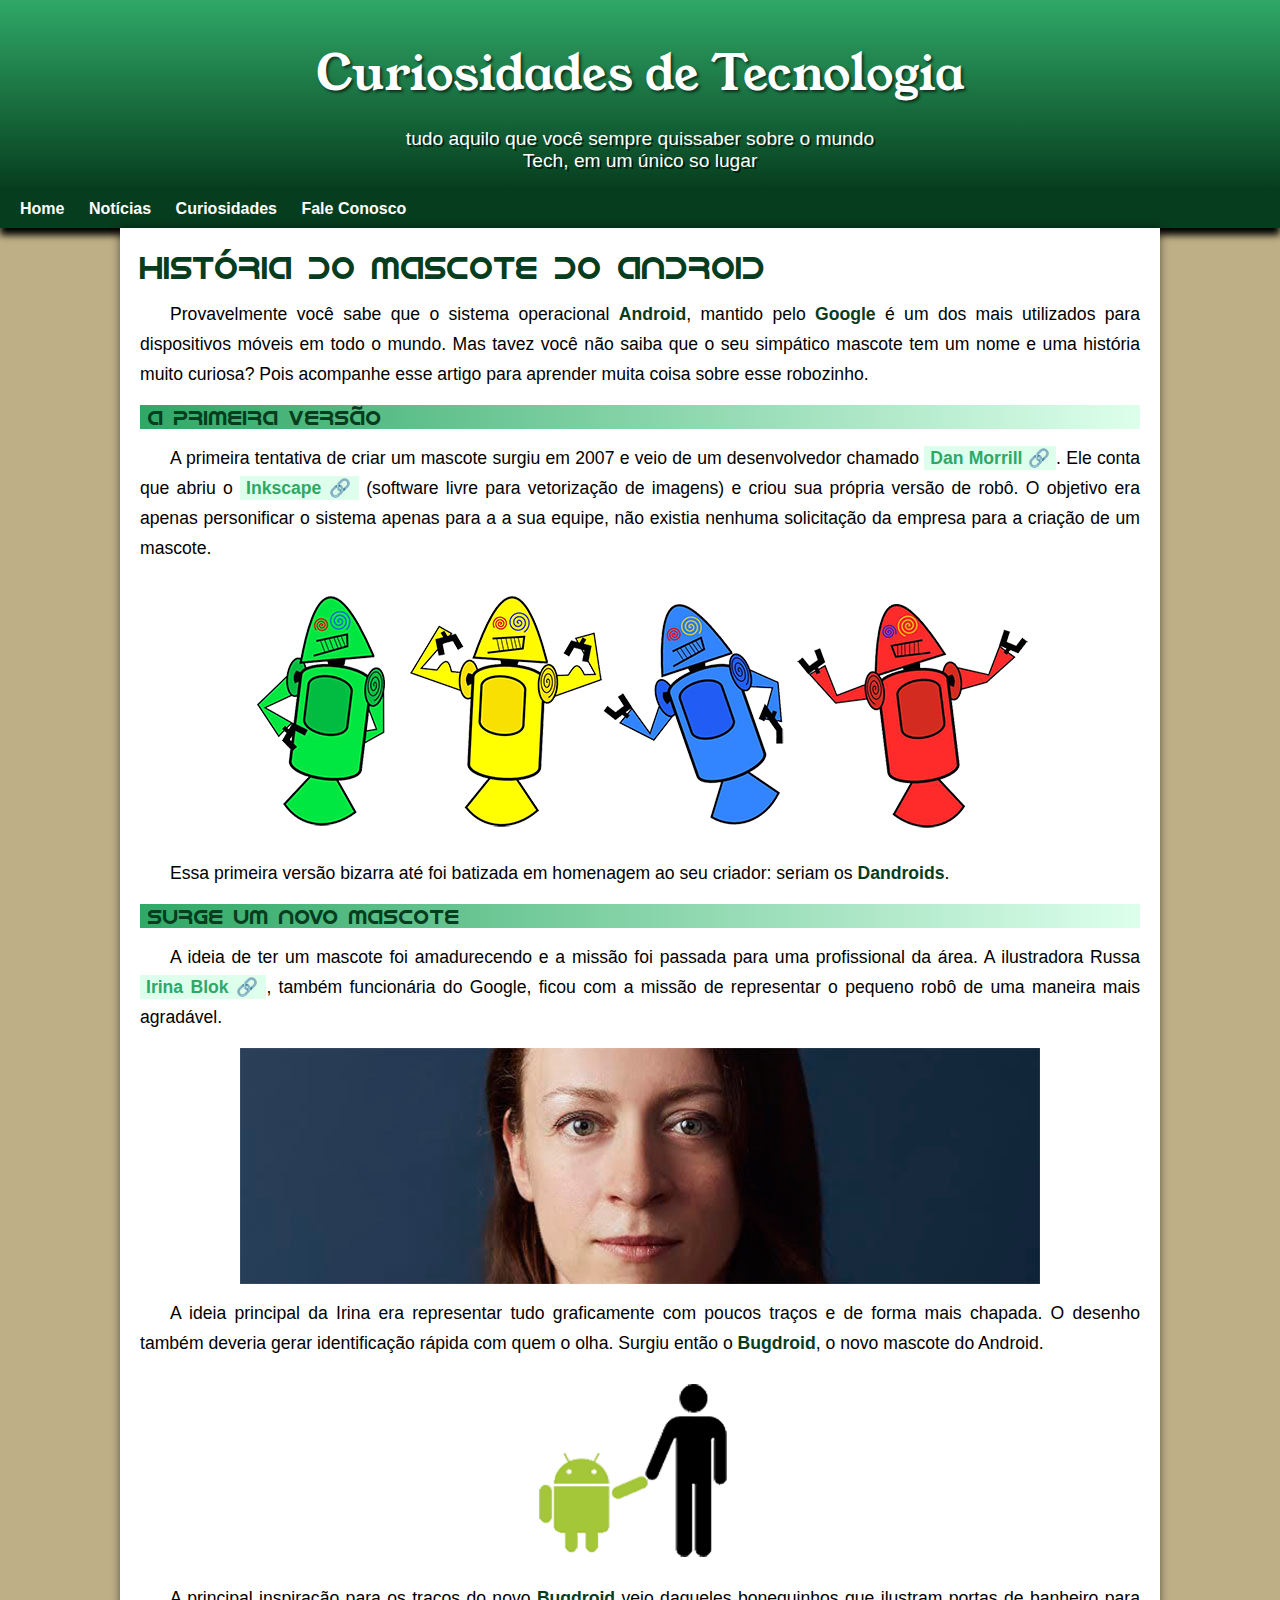
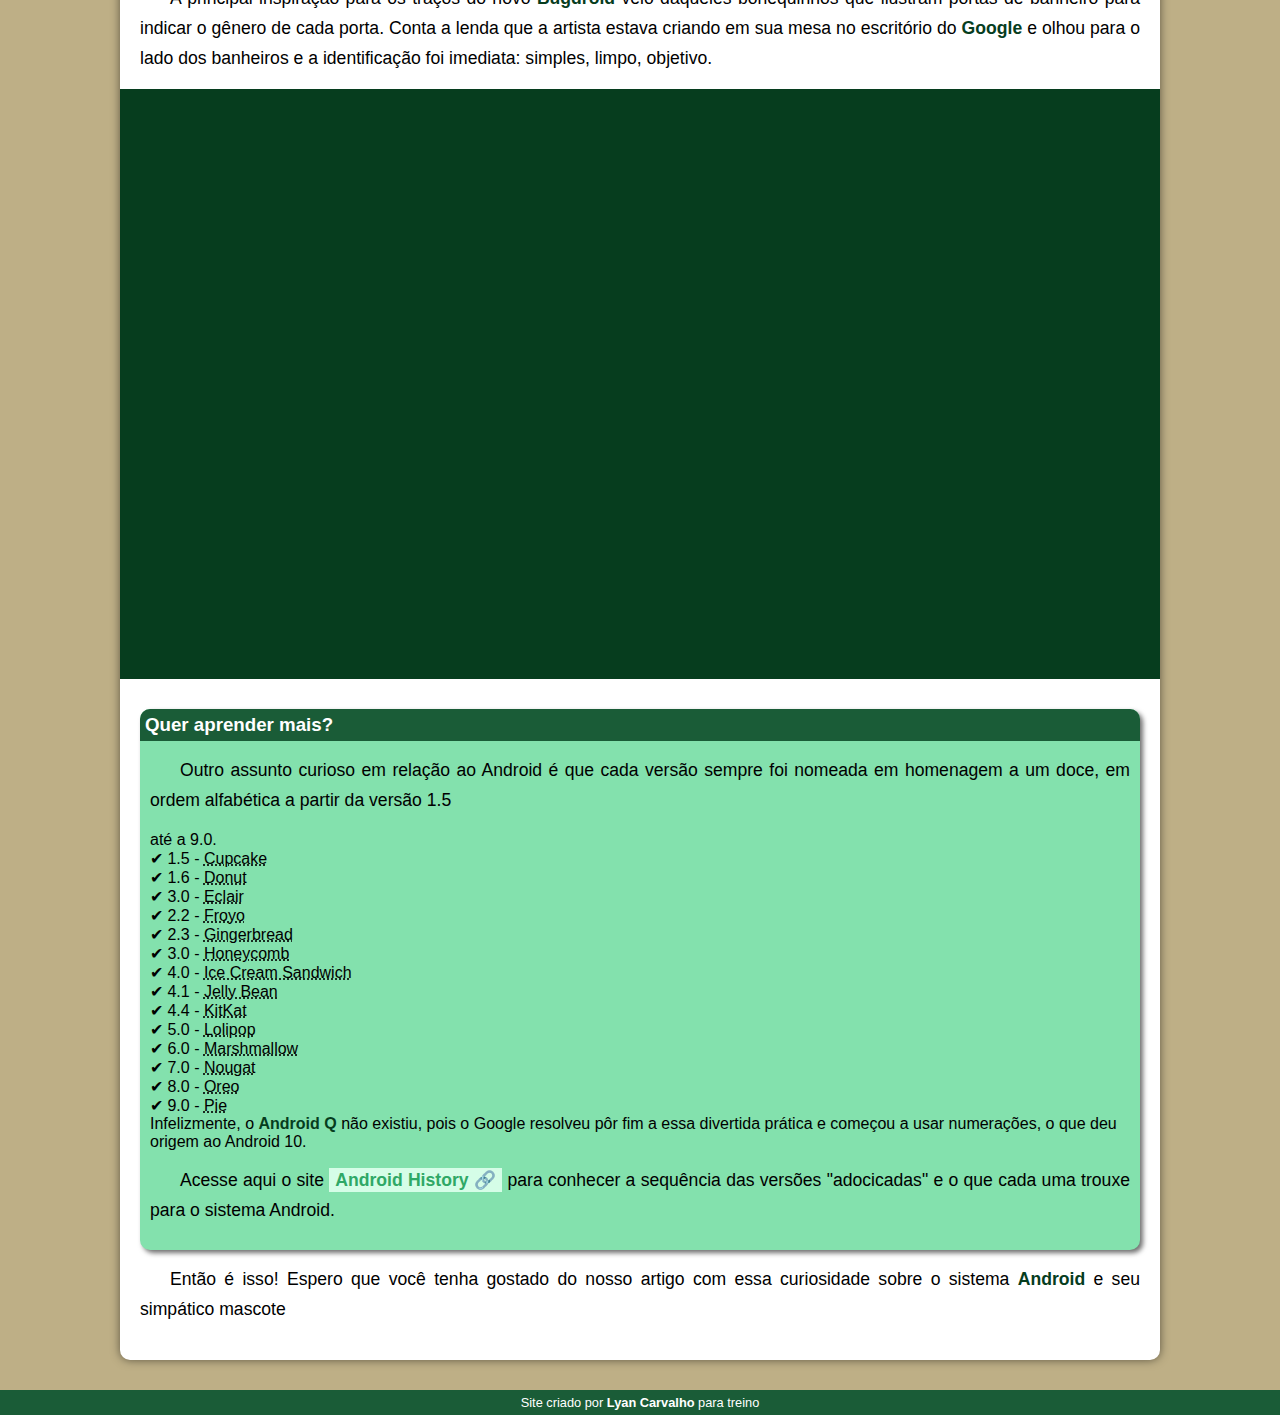
<file: index.html>
<!DOCTYPE html>
<html lang="pt-br">
<head>
    <meta charset="UTF-8">
    <meta name="viewport" content="width=device-width, initial-scale=1.0">
    <title>Como Surgiu o mascote do android</title>
    <link rel="shortcut icon" href="imagens/favicon.ico" type="image/
    x-icon">
    <link rel="stylesheet" href="style/style.css">
</head>
<body>
    <header>
        <h1>Curiosidades de Tecnologia</h1>
        <p>tudo aquilo que você sempre quissaber sobre o mundo Tech, em um único so lugar</p>
    </header>
    <nav>
        <a href="index.html">Home</a>
        <a href="noticias.html">Notícias</a>
        <a href="curiosidades.html">Curiosidades</a>
        <a href="faleconosco.html">Fale Conosco</a>
    </nav>
    <main>
        <article>
            <h1>História do Mascote do Android</h1>
                <p>
                    Provavelmente você sabe que o sistema operacional <strong>Android</strong>, mantido pelo <strong>Google</strong> é um dos mais utilizados para dispositivos móveis em todo o mundo. Mas tavez você não saiba que o seu simpático mascote tem um nome e uma história muito curiosa? Pois acompanhe esse artigo para aprender muita coisa sobre esse robozinho. </p>
                    
                    <h2>A primeira versão</h2>

                    <p>A primeira tentativa de criar um mascote surgiu em 2007 e veio de um desenvolvedor chamado <a href="https://androidcommunity.com/dan-morrill-shows-us-the-android-mascot-that-almost-was-20130103/" target="_blank" class="externo">Dan Morrill</a>. Ele conta que abriu o <a href="https://inkscape.org/pt-br/" target="_blank" class="externo">Inkscape</a> (software livre para vetorização de imagens) e criou sua própria versão de robô. O objetivo era apenas personificar o sistema apenas para a a sua equipe, não existia nenhuma solicitação da empresa para a criação de um mascote.</p>

                <picture>
                    <source media="(max-width: 827px)" srcset="imagens/dan-droids-pq.png">
                    <img src="imagens/dan-droids.png" alt="primeiro mascote android" class="imgone">
                </picture>

                <p>Essa primeira versão bizarra até foi batizada em homenagem ao seu criador: seriam os <strong>Dandroids</strong>.</p>

                <h2>Surge um novo mascote</h2>

                <p>A ideia de ter um mascote foi amadurecendo e a missão foi passada para uma profissional da área. A ilustradora Russa <a href="https://www.irinablok.com/" target="_blank" class="externo">Irina Blok</a>, também funcionária do Google, ficou com a missão de representar o pequeno robô de uma maneira mais agradável.</p>

                <picture>
                    <source media="(max-width: 827px)" srcset="imagens/irina-blok-pq.jpg">
                    <img src="imagens/irina-blok.jpg" alt="Irina Blok, criadora do Bugdroid" class="imgtwo">
                </picture>

                <p>A ideia principal da Irina era representar tudo graficamente com poucos traços e de forma mais chapada. O desenho também deveria gerar identificação rápida com quem o olha. Surgiu então o <strong>Bugdroid</strong>, o novo mascote do Android.</p>

                    <picture>
                        <source media="(max-width: 350px)" srcset="imagens/bugdroid.png">
                        <img src="imagens/bugdroid.png" alt="imagem do bugdroid" class="imgthree">
                    </picture>

                <p>A principal inspiração para os traços do novo <strong>Bugdroid</strong> veio daqueles bonequinhos que ilustram portas de banheiro para indicar o gênero de cada porta. Conta a lenda que a artista estava criando em sua mesa no escritório do <strong>Google</strong> e olhou para o lado dos banheiros e a identificação foi imediata: simples, limpo, objetivo.</p>

                    <div class="video">
                        <iframe width="560" height="315" src="https://www.youtube.com/embed/l2UDgpLz20M?si=qXM_c133BfvrWnUG&amp;controls=0" title="YouTube video player" frameborder="0" allow="accelerometer; autoplay; clipboard-write; encrypted-media; gyroscope; picture-in-picture; web-share" allowfullscreen></iframe>
                    </div>
                
                <aside>
                    <h3>Quer aprender mais?</h3>

                    <p>Outro assunto curioso em relação ao Android é que cada versão sempre foi nomeada em homenagem a um doce, em ordem alfabética a partir da versão 1.5</p> até a 9.0.
                    <ul>
                        <li>1.5 - <abbr title="Bolo de copo">Cupcake</abbr>
                        <li>1.6 - <abbr title="Rosquinha">Donut</abbr>
                        <li>3.0 - <abbr title="Bomba">Eclair</abbr>
                        <li>2.2 - <abbr title="Iogurte congelado">Froyo</abbr>
                        <li>2.3 - <abbr title="Biscoito de gengibre">Gingerbread</abbr>
                        <li>3.0 - <abbr title="Favo de mel">Honeycomb</abbr>
                        <li>4.0 - <abbr title="Sanduiche de sorvet">Ice Cream Sandwich</abbr>
                        <li>4.1 - <abbr title="Jujuba">Jelly Bean</abbr>
                        <li>4.4 - <abbr title="KitKat">KitKat</abbr>
                        <li>5.0 - <abbr title="Pirulito">Lolipop</abbr>
                        <li>6.0 - <abbr title="Marshmallow">Marshmallow</abbr>
                        <li>7.0 - <abbr title="torrone">Nougat</abbr>
                        <li>8.0 - <abbr title="Oreo">Oreo</abbr>
                        <li>9.0 - <abbr title="Torta">Pie</abbr>
                    </ul>
                    Infelizmente, o <strong>Android Q</strong> não existiu, pois o Google resolveu pôr fim a essa divertida prática e começou a usar numerações, o que deu origem ao Android 10.

                    <p>Acesse aqui o site <a href="https://www.android.com/intl/en_uk/history/#/donut" target="_blank" class="externo">Android History</a> para conhecer a sequência das versões "adocicadas" e o que cada uma trouxe para o sistema Android.</p>
                </aside>
                
                <p>Então é isso! Espero que você tenha gostado do nosso artigo com essa curiosidade sobre o sistema <strong>Android</strong> e seu simpático mascote</p>
        </article>
    </main>
    <footer>
        <p>Site criado por <a href="https://github.com/lyancarvalho" target="_blank">Lyan Carvalho</a> para treino</p>
    </footer>
</body>
</html>
</file>
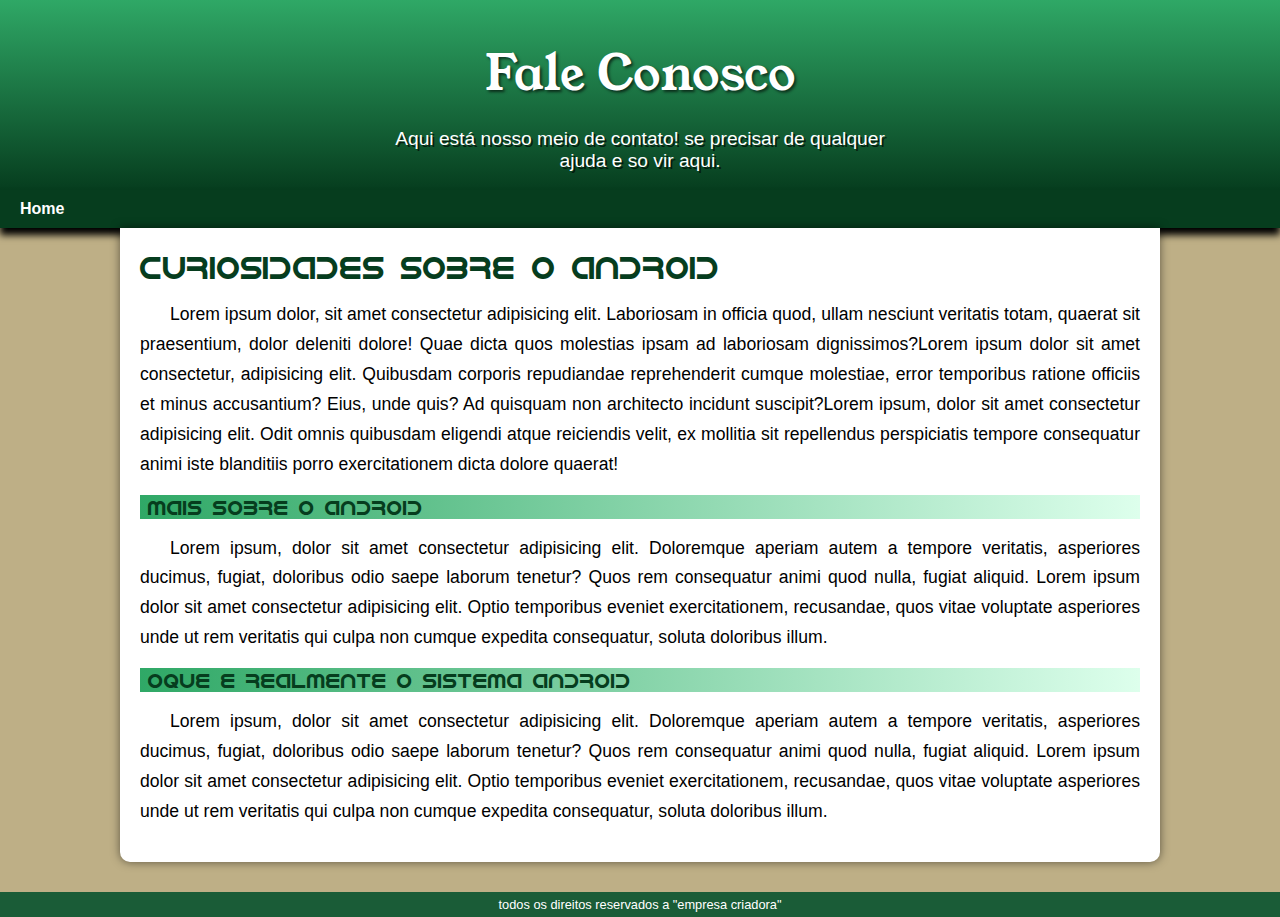
<file: curiosidades.html>
<!DOCTYPE html>
<html lang="pt-br">
<head>
    <meta charset="UTF-8">
    <meta name="viewport" content="width=device-width, initial-scale=1.0">
    <title>curiosidades sobre o android</title>
    <style>
        @charset "UTF-8";

    @import url('https://fonts.googleapis.com/css2?family=Young+Serif&display=swap');

    @font-face {
        font-family: 'Android';
        src: url(fontes/idroid.otf);
        font-weight: normal;
    }

    * {
        margin: 0px;
        padding: 0px;
    }

        :root {
        --cor0: #e6dca8;
        --cor1: #83e1ad;
        --cor2: #3ddc84;
        --cor3: #2fa866;
        --cor4: #1a5c37;
        --cor5: #063d1e;
        --cor6: #dbffebef;

        --fonte-padrao: Arial, Verdana, Helvetica, sans-serif;
        --fonte-destaque: 'Young Serif', serif;;
        --fonte-android: 'Android', Arial; 
    }

        body {
            background-color: rgb(190, 175, 134);
            font-family: Arial, Helvetica, sans-serif;
        }
        
        header {
        background-image: linear-gradient(to bottom, var(--cor3), var(--cor5));
        min-height: 150px;
        text-align: center;
        padding-top: 40px;
    }

    header > h1 {
        font-family: var(--fonte-destaque);
        color:#ffffff;
        font-size: 3em;
        font-weight: normal;
        padding-bottom: 20px;
        text-shadow: 2px 2px 3px rgba(0, 0, 0, 0.623);
    }

    header > p {
        color: white;
        font-family: var(--fonte-padrao);
        font-size: 1.2em;
        max-width: 500px;
        margin: auto;
        padding-right: 10px;
        padding-left: 10px;
        text-shadow: 2px 2px 0px rgba(0, 0, 0, 0.628);
    }

    nav {
        background-color: var(--cor5);
        padding: 10px;
        box-shadow: 0px 7px 7px black;
    }

    nav > a {
        color: white;
        text-decoration: none;
        padding: 10px;
        font-weight: bold;
    }

    nav > a:hover {
        background-color: var(--cor3);
        color: var(--cor5);
    }

    main {
        min-width: 237px;
        max-width: 1000px;
        margin: auto;
        margin-bottom: 30px;
        padding: 20px;
        background-color: rgb(255, 255, 255);
        box-shadow: 0px 0px 10px rgba(0, 0, 0, 0.519);
        border-radius: 0px 0px 10px 10px;
    }

    main h1 {
        color: var(--cor5);
        font-weight: normal;
        font-family: var(--fonte-android);
    }

    main h2 {
        color: var(--cor5);
        font-family: var(--fonte-android);
        font-size: 1.3em;
        font-weight: normal;
        background-image: linear-gradient(to right, var(--cor3), var(--cor6));
        text-indent: 8px;
    }

    main p {
        padding: 15px 0px 15px 0px;
        text-align: justify;
        text-indent: 30px;
        line-height: 1.7em;
        font-size: 1.1em;
    }

    aside {
        background-color: var(--cor1);
        padding: 10px;
        border-radius: 10px;
        box-shadow: 3px 3px 5px rgba(0, 0, 0, 0.568);
    }

    aside > ul {
        list-style-type: '\2714\00A0';
        list-style-position: inside;
        columns: 2;
    }

    aside > h3 {
        background-color: var(--cor4);
        color: white;
        padding: 5px;
        margin: -10px -10px 0px -10px;
        border-radius: 10px 10px 0px 0px;
    }

    footer {
        background: var(--cor4);
        color: white;
        text-align: center;
        font-size: 0.8em;
        padding: 5px;
    }

    footer a {
        color: white;
        font-weight: bolder;
        text-decoration: none;
    }

    footer a:hover {
        text-decoration: underline;
        color: var(--cor1);
    }

    </style>
</head>
<body>
    <header>
        <h1>Fale Conosco</h1>
        <p>Aqui está nosso meio de contato! se precisar de qualquer ajuda e so vir aqui.</p>
    </header>
    <nav>
        <a href="index.html">Home</a>
    </nav>
    <main>
        <h1>CURIOSIDADES SOBRE O ANDROID</h1>
        <P>Lorem ipsum dolor, sit amet consectetur adipisicing elit. Laboriosam in officia quod, ullam nesciunt veritatis totam, quaerat sit praesentium, dolor deleniti dolore! Quae dicta quos molestias ipsam ad laboriosam dignissimos?Lorem ipsum dolor sit amet consectetur, adipisicing elit. Quibusdam corporis repudiandae reprehenderit cumque molestiae, error temporibus ratione officiis et minus accusantium? Eius, unde quis? Ad quisquam non architecto incidunt suscipit?Lorem ipsum, dolor sit amet consectetur adipisicing elit. Odit omnis quibusdam eligendi atque reiciendis velit, ex mollitia sit repellendus perspiciatis tempore consequatur animi iste blanditiis porro exercitationem dicta dolore quaerat!</P>

        <h2>mais sobre o android</h2>
        <p>Lorem ipsum, dolor sit amet consectetur adipisicing elit. Doloremque aperiam autem a tempore veritatis, asperiores ducimus, fugiat, doloribus odio saepe laborum tenetur? Quos rem consequatur animi quod nulla, fugiat aliquid. Lorem ipsum dolor sit amet consectetur adipisicing elit. Optio temporibus eveniet exercitationem, recusandae, quos vitae voluptate asperiores unde ut rem veritatis qui culpa non cumque expedita consequatur, soluta doloribus illum.</p>

        <h2>oque e realmente o sistema android</h2>
        <p>Lorem ipsum, dolor sit amet consectetur adipisicing elit. Doloremque aperiam autem a tempore veritatis, asperiores ducimus, fugiat, doloribus odio saepe laborum tenetur? Quos rem consequatur animi quod nulla, fugiat aliquid. Lorem ipsum dolor sit amet consectetur adipisicing elit. Optio temporibus eveniet exercitationem, recusandae, quos vitae voluptate asperiores unde ut rem veritatis qui culpa non cumque expedita consequatur, soluta doloribus illum.</p>
    </main>
    <footer>
        <p>todos os direitos reservados a "empresa criadora"</p>
    </footer>
</body>
</html>
</file>
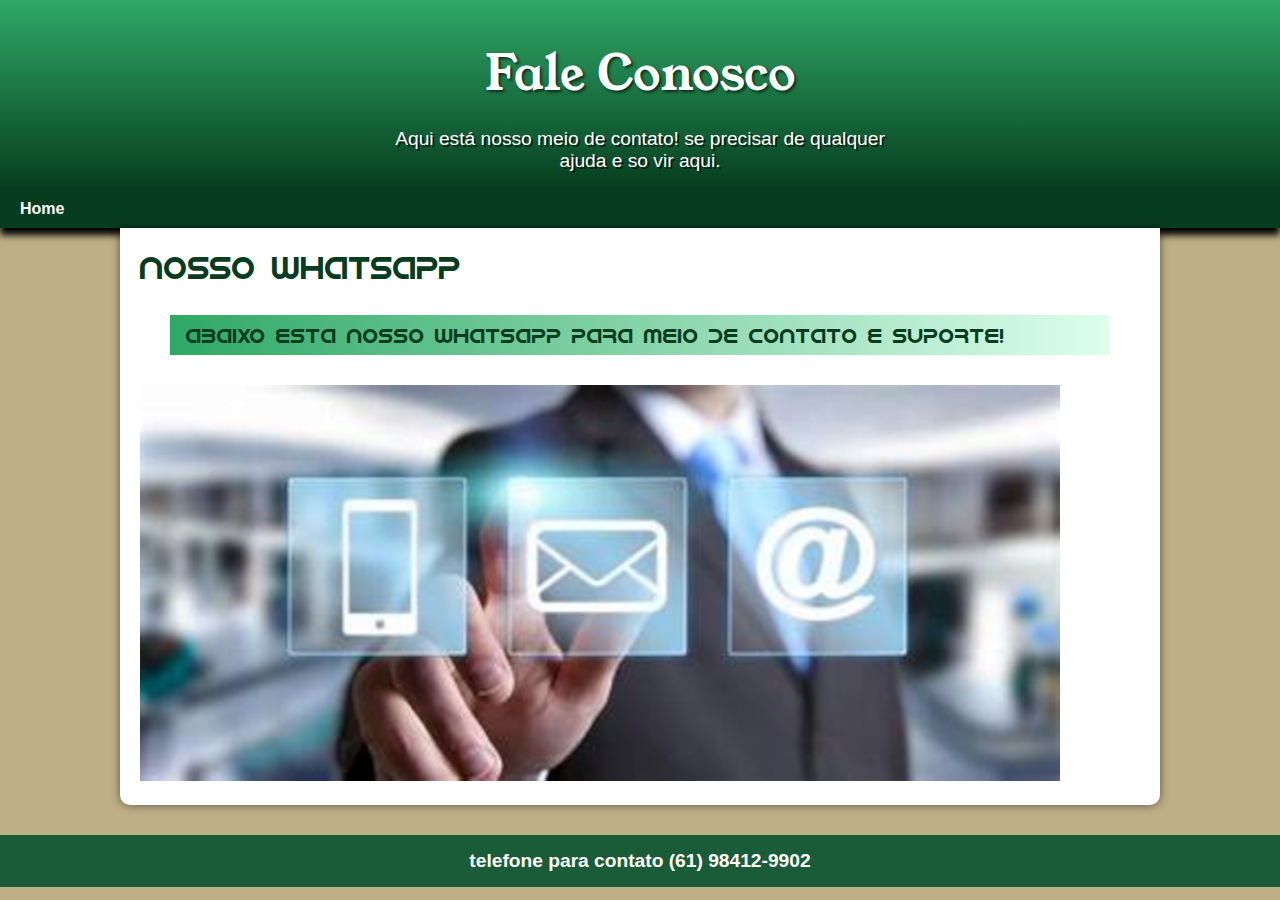
<file: faleconosco.html>
<!DOCTYPE html>
<html lang="pt-br">
<head>
    <meta charset="UTF-8">
    <meta name="viewport" content="width=device-width, initial-scale=1.0">
    <title>fale Conosco</title>
    <style>
    @charset "UTF-8";

@import url('https://fonts.googleapis.com/css2?family=Young+Serif&display=swap');

@font-face {
    font-family: 'Android';
    src: url(../fontes/idroid.otf);
    font-weight: normal;
}

* {
    margin: 0px;
    padding: 0px;
}

    :root {
    --cor0: #e6dca8;
    --cor1: #83e1ad;
    --cor2: #3ddc84;
    --cor3: #2fa866;
    --cor4: #1a5c37;
    --cor5: #063d1e;
    --cor6: #dbffebef;

    --fonte-padrao: Arial, Verdana, Helvetica, sans-serif;
    --fonte-destaque: 'Young Serif', serif;;
    --fonte-android: 'Android', Arial; 
}

    body {
        background-color: rgb(190, 175, 134);
        font-family: Arial, Helvetica, sans-serif;
    }
    
    header {
    background-image: linear-gradient(to bottom, var(--cor3), var(--cor5));
    min-height: 150px;
    text-align: center;
    padding-top: 40px;
}

header > h1 {
    font-family: var(--fonte-destaque);
    color:#ffffff;
    font-size: 3em;
    font-weight: normal;
    padding-bottom: 20px;
    text-shadow: 2px 2px 3px rgba(0, 0, 0, 0.623);
}

header > p {
    color: white;
    font-family: var(--fonte-padrao);
    font-size: 1.2em;
    max-width: 500px;
    margin: auto;
    padding-right: 10px;
    padding-left: 10px;
    text-shadow: 2px 2px 0px rgba(0, 0, 0, 0.628);
}

nav {
    background-color: var(--cor5);
    padding: 10px;
    box-shadow: 0px 7px 7px black;
}

nav > a {
    color: white;
    text-decoration: none;
    padding: 10px;
    font-weight: bold;
}

nav > a:hover {
    background-color: var(--cor3);
    color: var(--cor5);
}

main {
    min-width: 200px;
    max-width: 1000px;
    margin: auto;
    margin-bottom: 30px;
    padding: 20px;
    background-color: rgb(255, 255, 255);
    box-shadow: 0px 0px 10px rgba(0, 0, 0, 0.519);
    border-radius: 0px 0px 10px 10px;
}

main h1 {
    color: var(--cor5);
    font-weight: normal;
    font-family: var(--fonte-android);
}

main h2 {
    color: var(--cor5);
    font-family: var(--fonte-android);
    font-size: 1.3em;
    font-weight: normal;
    background-image: linear-gradient(to right, var(--cor3), var(--cor6));
    text-indent: 8px;
    padding: 8px;
    margin: 30px;
}

main p {
    padding: 15px 0px 15px 0px;
    text-align: justify;
    text-indent: 30px;
    line-height: 1.7em;
    font-size: 1.1em;
}

main article {
    margin: auto;
    display: block;
}


aside {
    background-color: var(--cor1);
    padding: 10px;
    border-radius: 10px;
    box-shadow: 3px 3px 5px rgba(0, 0, 0, 0.568);
}

aside > ul {
    list-style-type: '\2714\00A0';
    list-style-position: inside;
    columns: 2;
}

aside > h3 {
    background-color: var(--cor4);
    color: white;
    padding: 5px;
    margin: -10px -10px 0px -10px;
    border-radius: 10px 10px 0px 0px;
}

footer {
    background: var(--cor4);
    color: white;
    text-align: center;
    font-size: 1.2em;
    padding: 15px;
}

footer a {
    color: white;
    font-weight: bolder;
    text-decoration: none;
}

footer a:hover {
    text-decoration: underline;
    color: var(--cor1);
}

    </style>
</head>
<body>
    <header>
        <h1>Fale Conosco</h1>
        <p>Aqui está nosso meio de contato! se precisar de qualquer ajuda e so vir aqui.</p>
    </header>
    <nav>
        <a href="index.html">Home</a>
    </nav>
    <main>
        <h1>NOSSO WHATSAPP</h1>
        <h2>abaixo esta nosso whatsapp para meio de contato e suporte!</h2>
        <article>
            <picture>
                <source media="(max-width: 330px)" srcset="imagens/tel-p-ctt-ppp.png">
                <source media="(max-width: 350px)" srcset="imagens/tel-p-ctt-ppm.png">
                <source media="(max-width: 480px)" srcset="imagens/tel-p-ctt-pp.png">
                <source media="(max-width: 510px)" srcset="imagens/tel-p-ctt-m.png">
                <source media="(max-width: 936px)" srcset="imagens/tel-p-ctt-P.png">
                <img src="imagens/tel-p-ctt-G.png" alt="telefone pra contato">
            </picture>
        </article>
    </main>
    <footer>
        <a href="https://api.whatsapp.com/send?phone=5561984129902&text=ola!%20vim%20pelo%20seu%20site,%20preciso%20de%20ajuda%20em%20algo." target="_blank">telefone para contato <strong>(61) 98412-9902</strong></a>
    </footer>
</body>
</html>
</file>
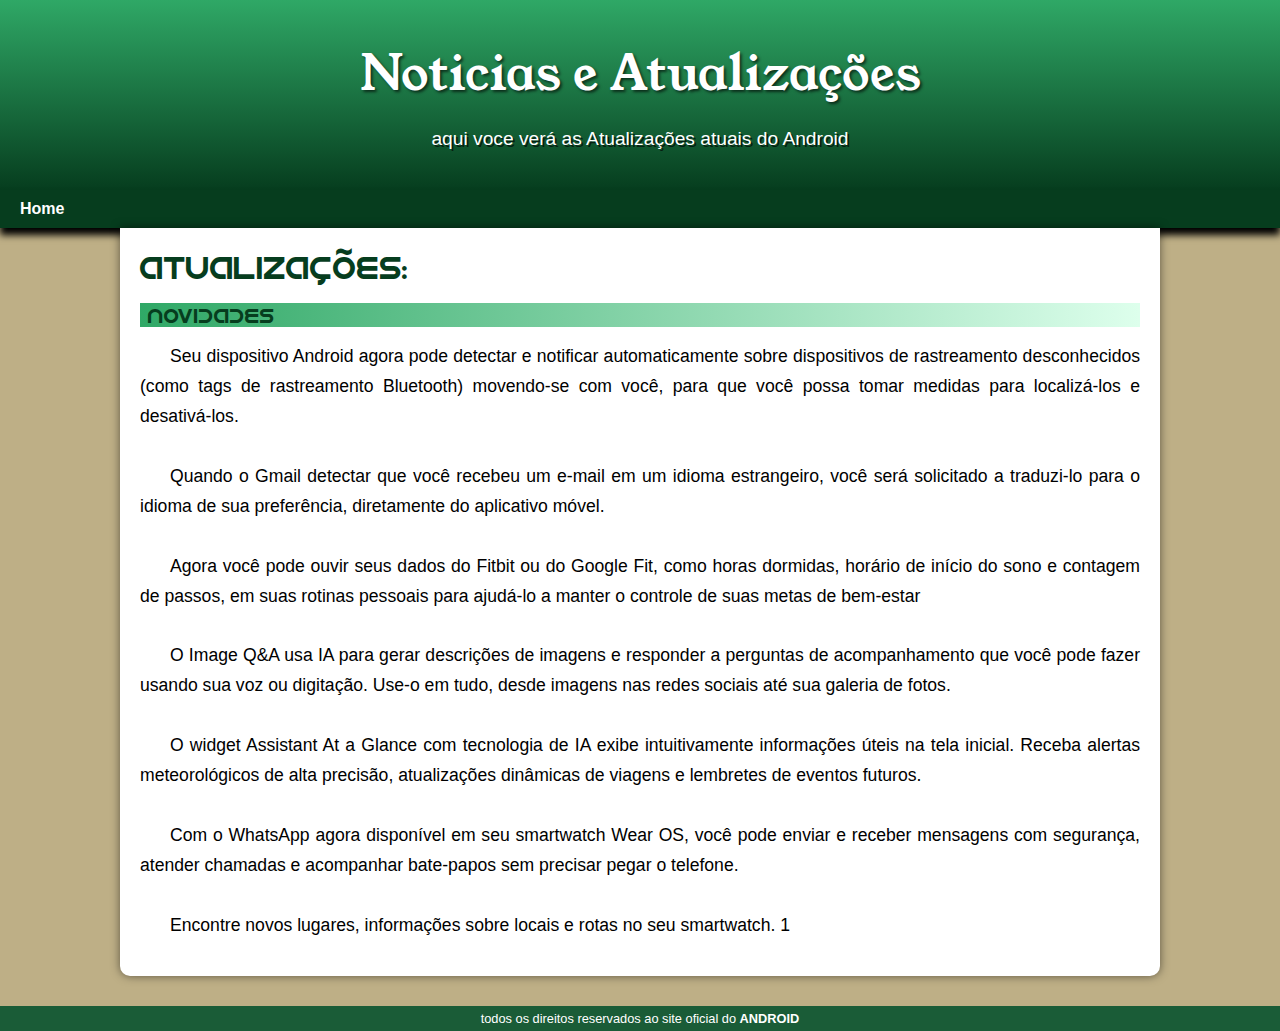
<file: noticias.html>
<!DOCTYPE html>
<html lang="pt-br">
<head>
    <meta charset="UTF-8">
    <meta name="viewport" content="width=device-width, initial-scale=1.0">
    <title>noticias</title>
    <style>
        @charset "UTF-8";

    @import url('https://fonts.googleapis.com/css2?family=Young+Serif&display=swap');

    @font-face {
        font-family: 'Android';
        src: url(fontes/idroid.otf);
        font-weight: normal;
    }

    * {
        margin: 0px;
        padding: 0px;
    }

        :root {
        --cor0: #e6dca8;
        --cor1: #83e1ad;
        --cor2: #3ddc84;
        --cor3: #2fa866;
        --cor4: #1a5c37;
        --cor5: #063d1e;
        --cor6: #dbffebef;

        --fonte-padrao: Arial, Verdana, Helvetica, sans-serif;
        --fonte-destaque: 'Young Serif', serif;;
        --fonte-android: 'Android', Arial; 
    }

        body {
            background-color: rgb(190, 175, 134);
            font-family: Arial, Helvetica, sans-serif;
        }
        
        header {
        background-image: linear-gradient(to bottom, var(--cor3), var(--cor5));
        min-height: 150px;
        text-align: center;
        padding-top: 40px;
    }

    header > h1 {
        font-family: var(--fonte-destaque);
        color:#ffffff;
        font-size: 3em;
        font-weight: normal;
        padding-bottom: 20px;
        text-shadow: 2px 2px 3px rgba(0, 0, 0, 0.623);
    }

    header > p {
        color: white;
        font-family: var(--fonte-padrao);
        font-size: 1.2em;
        max-width: 500px;
        margin: auto;
        padding-right: 10px;
        padding-left: 10px;
        text-shadow: 2px 2px 0px rgba(0, 0, 0, 0.628);
    }

    nav {
        background-color: var(--cor5);
        padding: 10px;
        box-shadow: 0px 7px 7px black;
    }

    nav > a {
        color: white;
        text-decoration: none;
        padding: 10px;
        font-weight: bold;
    }

    nav > a:hover {
        background-color: var(--cor3);
        color: var(--cor5);
    }

    main {
        min-width: 237px;
        max-width: 1000px;
        margin: auto;
        margin-bottom: 30px;
        padding: 20px;
        background-color: rgb(255, 255, 255);
        box-shadow: 0px 0px 10px rgba(0, 0, 0, 0.519);
        border-radius: 0px 0px 10px 10px;
    }

    main h1 {
        color: var(--cor5);
        font-weight: normal;
        font-family: var(--fonte-android);
    }

    main h2 {
        color: var(--cor5);
        font-family: var(--fonte-android);
        font-size: 1.3em;
        font-weight: normal;
        background-image: linear-gradient(to right, var(--cor3), var(--cor6));
        text-indent: 8px;
    }

    main p {
        padding: 15px 0px 15px 0px;
        text-align: justify;
        text-indent: 30px;
        line-height: 1.7em;
        font-size: 1.1em;
    }

    aside {
        background-color: var(--cor1);
        padding: 10px;
        border-radius: 10px;
        box-shadow: 3px 3px 5px rgba(0, 0, 0, 0.568);
    }

    aside > ul {
        list-style-type: '\2714\00A0';
        list-style-position: inside;
        columns: 2;
    }

    aside > h3 {
        background-color: var(--cor4);
        color: white;
        padding: 5px;
        margin: -10px -10px 0px -10px;
        border-radius: 10px 10px 0px 0px;
    }

    footer {
        background: var(--cor4);
        color: white;
        text-align: center;
        font-size: 0.8em;
        padding: 5px;
    }

    footer a {
        color: white;
        font-weight: bolder;
        text-decoration: none;
    }

    footer a:hover {
        text-decoration: underline;
        color: var(--cor1);
    }

    </style>
</head>
<body>
    <header>
        <h1>Noticias e Atualizações</h1>
        <p>aqui voce verá as Atualizações atuais do Android</p>
    </header>
    <nav>
        <a href="index.html">Home</a>
    </nav>
    <main>
        <article>
            <h1>Atualizações:</h1>
            <br>
            <h2>Novidades</h2>
            <p>Seu dispositivo Android agora pode detectar e notificar automaticamente sobre dispositivos de rastreamento desconhecidos (como tags de rastreamento Bluetooth) movendo-se com você, para que você possa tomar medidas para localizá-los e desativá-los.</p>
            
            <p>Quando o Gmail detectar que você recebeu um e-mail em um idioma estrangeiro, você será solicitado a traduzi-lo para o idioma de sua preferência, diretamente do aplicativo móvel.</p>

            <p>Agora você pode ouvir seus dados do Fitbit ou do Google Fit, como horas dormidas, horário de início do sono e contagem de passos, em suas rotinas pessoais para ajudá-lo a manter o controle de suas metas de bem-estar</p>

            <p>O Image Q&A usa IA para gerar descrições de imagens e responder a perguntas de acompanhamento que você pode fazer usando sua voz ou digitação. Use-o em tudo, desde imagens nas redes sociais até sua galeria de fotos.</p>

            <p>O widget Assistant At a Glance com tecnologia de IA exibe intuitivamente informações úteis na tela inicial. Receba alertas meteorológicos de alta precisão, atualizações dinâmicas de viagens e lembretes de eventos futuros. </p>

            <p>Com o WhatsApp agora disponível em seu smartwatch Wear OS, você pode enviar e receber mensagens com segurança, atender chamadas e acompanhar bate-papos sem precisar pegar o telefone. </p>
            <p>Encontre novos lugares, informações sobre locais e rotas no seu smartwatch. 1</p>
        </article>
    </main>
    <footer>
        <p>todos os direitos reservados ao site oficial do <a href="https://www.android.com/google-features-on-android/september-2023/" target="_blank"><strong>ANDROID</strong></a></p>
    </footer>
</body>
</html>
</file>
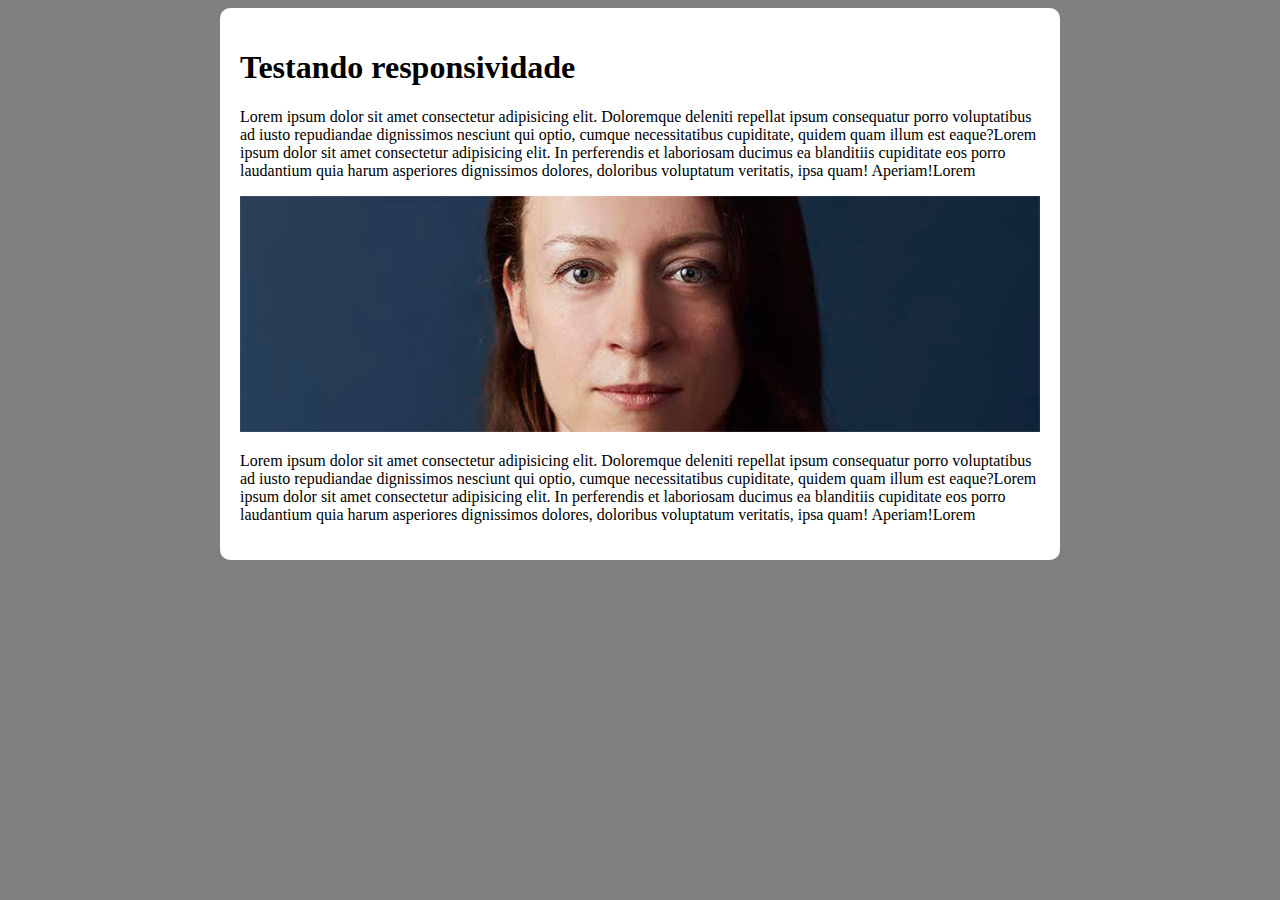
<file: responsivo.html>
<!DOCTYPE html>
<html lang="pt-br">
<head>
    <meta charset="UTF-8">
    <meta name="viewport" content="width=device-width, initial-scale=1.0">
    <title>Texte de Responsividade</title>
    <style>

        body {
            background-color: gray;
        }
        
        main {
            background-color: white;
            padding: 20px;
            border-radius: 10px;
            
            min-width: 280px;
            max-width: 800px;
            margin: auto;
        }
        
        img {
            width: 100%;
        }
    </style>
</head>
<body>
    <main>
        <h1>Testando responsividade</h1>
        <p>Lorem ipsum dolor sit amet consectetur adipisicing elit. Doloremque deleniti repellat ipsum consequatur porro voluptatibus ad iusto repudiandae dignissimos nesciunt qui optio, cumque necessitatibus cupiditate, quidem quam illum est eaque?Lorem ipsum dolor sit amet consectetur adipisicing elit. In perferendis et laboriosam ducimus ea blanditiis cupiditate eos porro laudantium quia harum asperiores dignissimos dolores, doloribus voluptatum veritatis, ipsa quam! Aperiam!Lorem</p>
        <picture>
            <source media="(max-width: 600px)" srcset="imagens/irina-blok-pq.jpg">
            <img src="imagens/irina-blok.jpg" alt="">
        </picture>
        <p>Lorem ipsum dolor sit amet consectetur adipisicing elit. Doloremque deleniti repellat ipsum consequatur porro voluptatibus ad iusto repudiandae dignissimos nesciunt qui optio, cumque necessitatibus cupiditate, quidem quam illum est eaque?Lorem ipsum dolor sit amet consectetur adipisicing elit. In perferendis et laboriosam ducimus ea blanditiis cupiditate eos porro laudantium quia harum asperiores dignissimos dolores, doloribus voluptatum veritatis, ipsa quam! Aperiam!Lorem</p>
    </main>
</body>
</html>
</file>
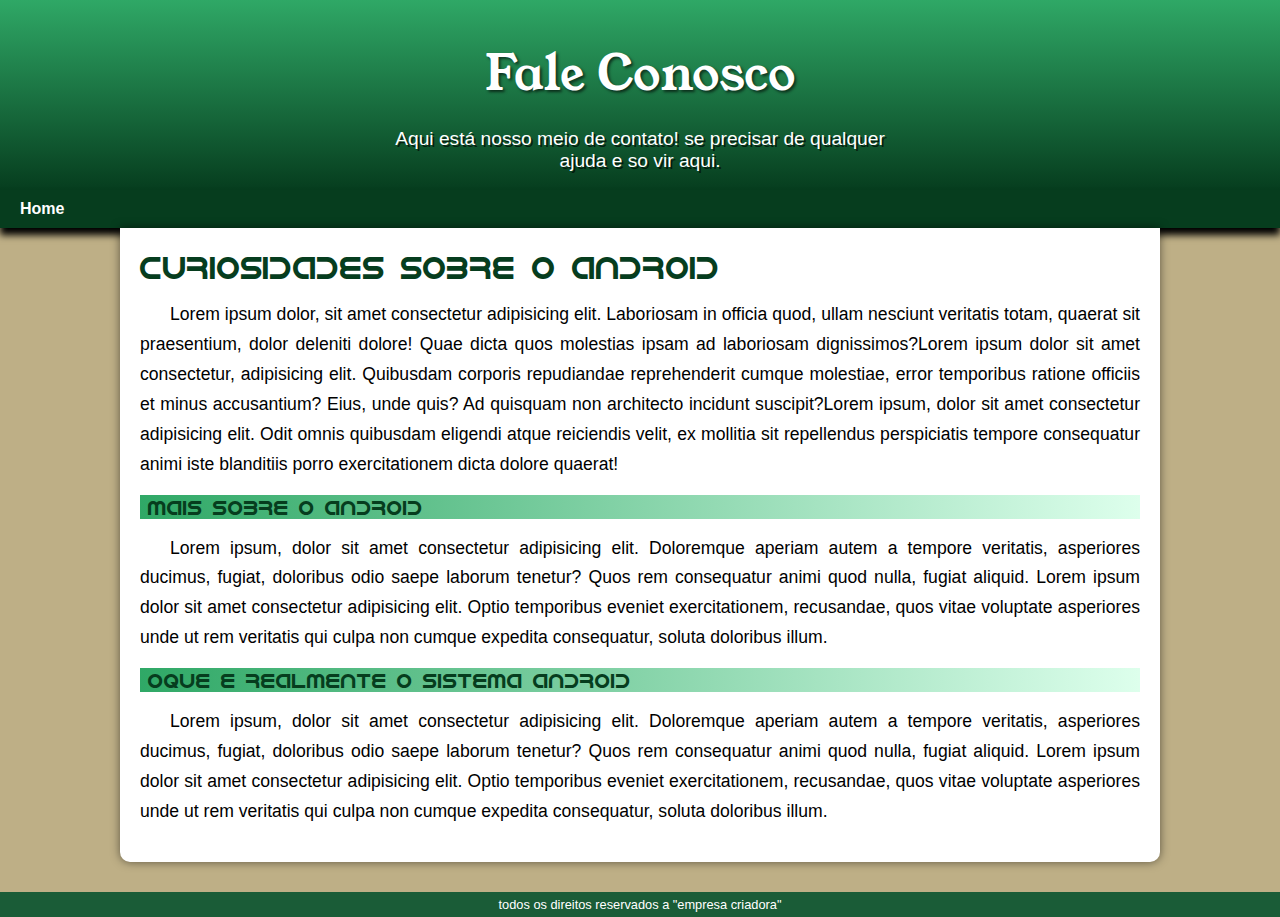
<file: sites android/curiosidades.html>
<!DOCTYPE html>
<html lang="pt-br">
<head>
    <meta charset="UTF-8">
    <meta name="viewport" content="width=device-width, initial-scale=1.0">
    <title>curiosidades sobre o android</title>
    <style>
        @charset "UTF-8";

    @import url('https://fonts.googleapis.com/css2?family=Young+Serif&display=swap');

    @font-face {
        font-family: 'Android';
        src: url(../fontes/idroid.otf);
        font-weight: normal;
    }

    * {
        margin: 0px;
        padding: 0px;
    }

        :root {
        --cor0: #e6dca8;
        --cor1: #83e1ad;
        --cor2: #3ddc84;
        --cor3: #2fa866;
        --cor4: #1a5c37;
        --cor5: #063d1e;
        --cor6: #dbffebef;

        --fonte-padrao: Arial, Verdana, Helvetica, sans-serif;
        --fonte-destaque: 'Young Serif', serif;;
        --fonte-android: 'Android', Arial; 
    }

        body {
            background-color: rgb(190, 175, 134);
            font-family: Arial, Helvetica, sans-serif;
        }
        
        header {
        background-image: linear-gradient(to bottom, var(--cor3), var(--cor5));
        min-height: 150px;
        text-align: center;
        padding-top: 40px;
    }

    header > h1 {
        font-family: var(--fonte-destaque);
        color:#ffffff;
        font-size: 3em;
        font-weight: normal;
        padding-bottom: 20px;
        text-shadow: 2px 2px 3px rgba(0, 0, 0, 0.623);
    }

    header > p {
        color: white;
        font-family: var(--fonte-padrao);
        font-size: 1.2em;
        max-width: 500px;
        margin: auto;
        padding-right: 10px;
        padding-left: 10px;
        text-shadow: 2px 2px 0px rgba(0, 0, 0, 0.628);
    }

    nav {
        background-color: var(--cor5);
        padding: 10px;
        box-shadow: 0px 7px 7px black;
    }

    nav > a {
        color: white;
        text-decoration: none;
        padding: 10px;
        font-weight: bold;
    }

    nav > a:hover {
        background-color: var(--cor3);
        color: var(--cor5);
    }

    main {
        min-width: 237px;
        max-width: 1000px;
        margin: auto;
        margin-bottom: 30px;
        padding: 20px;
        background-color: rgb(255, 255, 255);
        box-shadow: 0px 0px 10px rgba(0, 0, 0, 0.519);
        border-radius: 0px 0px 10px 10px;
    }

    main h1 {
        color: var(--cor5);
        font-weight: normal;
        font-family: var(--fonte-android);
    }

    main h2 {
        color: var(--cor5);
        font-family: var(--fonte-android);
        font-size: 1.3em;
        font-weight: normal;
        background-image: linear-gradient(to right, var(--cor3), var(--cor6));
        text-indent: 8px;
    }

    main p {
        padding: 15px 0px 15px 0px;
        text-align: justify;
        text-indent: 30px;
        line-height: 1.7em;
        font-size: 1.1em;
    }

    aside {
        background-color: var(--cor1);
        padding: 10px;
        border-radius: 10px;
        box-shadow: 3px 3px 5px rgba(0, 0, 0, 0.568);
    }

    aside > ul {
        list-style-type: '\2714\00A0';
        list-style-position: inside;
        columns: 2;
    }

    aside > h3 {
        background-color: var(--cor4);
        color: white;
        padding: 5px;
        margin: -10px -10px 0px -10px;
        border-radius: 10px 10px 0px 0px;
    }

    footer {
        background: var(--cor4);
        color: white;
        text-align: center;
        font-size: 0.8em;
        padding: 5px;
    }

    footer a {
        color: white;
        font-weight: bolder;
        text-decoration: none;
    }

    footer a:hover {
        text-decoration: underline;
        color: var(--cor1);
    }

    </style>
</head>
<body>
    <header>
        <h1>Fale Conosco</h1>
        <p>Aqui está nosso meio de contato! se precisar de qualquer ajuda e so vir aqui.</p>
    </header>
    <nav>
        <a href="../android.html">Home</a>
    </nav>
    <main>
        <h1>CURIOSIDADES SOBRE O ANDROID</h1>
        <P>Lorem ipsum dolor, sit amet consectetur adipisicing elit. Laboriosam in officia quod, ullam nesciunt veritatis totam, quaerat sit praesentium, dolor deleniti dolore! Quae dicta quos molestias ipsam ad laboriosam dignissimos?Lorem ipsum dolor sit amet consectetur, adipisicing elit. Quibusdam corporis repudiandae reprehenderit cumque molestiae, error temporibus ratione officiis et minus accusantium? Eius, unde quis? Ad quisquam non architecto incidunt suscipit?Lorem ipsum, dolor sit amet consectetur adipisicing elit. Odit omnis quibusdam eligendi atque reiciendis velit, ex mollitia sit repellendus perspiciatis tempore consequatur animi iste blanditiis porro exercitationem dicta dolore quaerat!</P>

        <h2>mais sobre o android</h2>
        <p>Lorem ipsum, dolor sit amet consectetur adipisicing elit. Doloremque aperiam autem a tempore veritatis, asperiores ducimus, fugiat, doloribus odio saepe laborum tenetur? Quos rem consequatur animi quod nulla, fugiat aliquid. Lorem ipsum dolor sit amet consectetur adipisicing elit. Optio temporibus eveniet exercitationem, recusandae, quos vitae voluptate asperiores unde ut rem veritatis qui culpa non cumque expedita consequatur, soluta doloribus illum.</p>

        <h2>oque e realmente o sistema android</h2>
        <p>Lorem ipsum, dolor sit amet consectetur adipisicing elit. Doloremque aperiam autem a tempore veritatis, asperiores ducimus, fugiat, doloribus odio saepe laborum tenetur? Quos rem consequatur animi quod nulla, fugiat aliquid. Lorem ipsum dolor sit amet consectetur adipisicing elit. Optio temporibus eveniet exercitationem, recusandae, quos vitae voluptate asperiores unde ut rem veritatis qui culpa non cumque expedita consequatur, soluta doloribus illum.</p>
    </main>
    <footer>
        <p>todos os direitos reservados a "empresa criadora"</p>
    </footer>
</body>
</html>
</file>
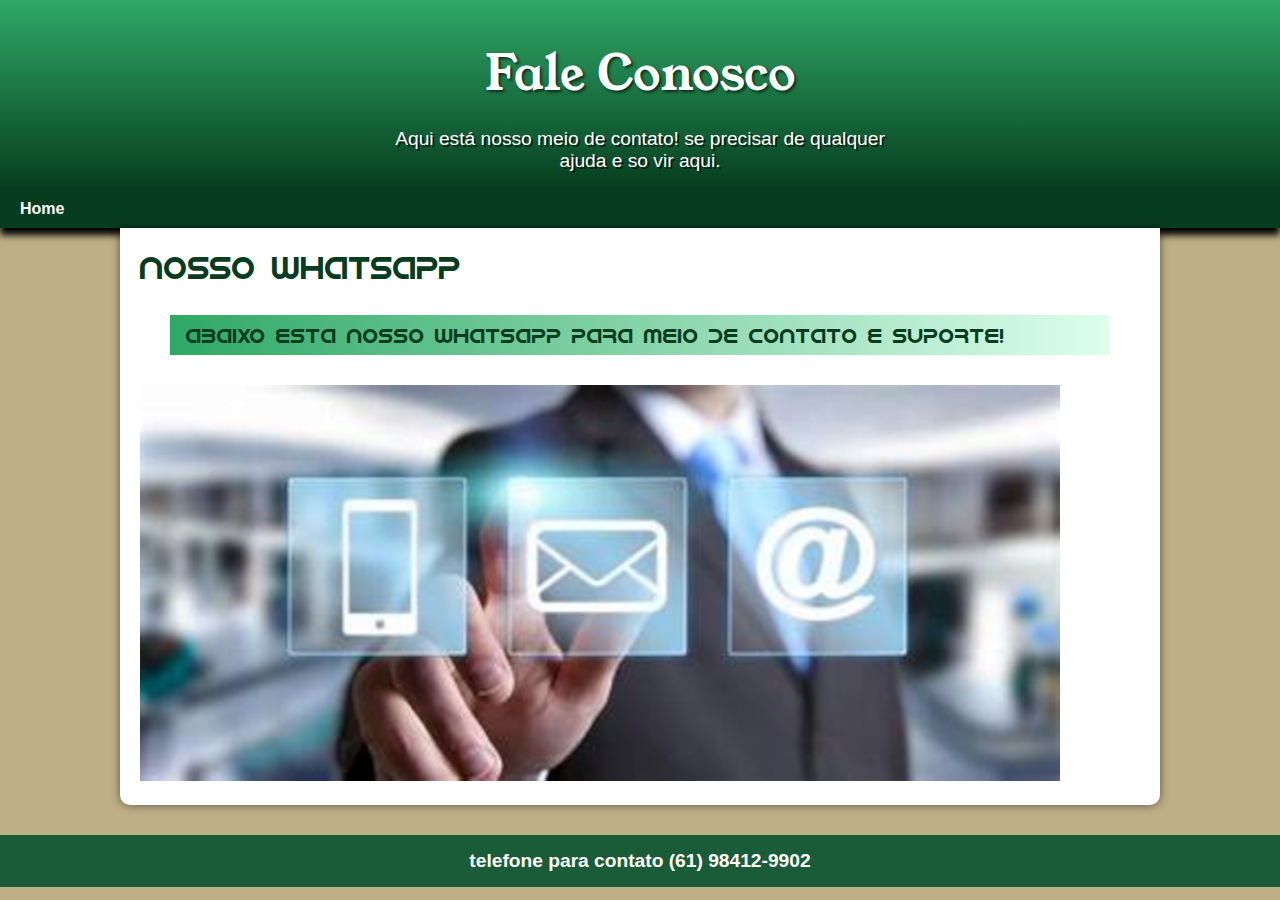
<file: sites android/faleconosco.html>
<!DOCTYPE html>
<html lang="pt-br">
<head>
    <meta charset="UTF-8">
    <meta name="viewport" content="width=device-width, initial-scale=1.0">
    <title>fale Conosco</title>
    <style>
    @charset "UTF-8";

@import url('https://fonts.googleapis.com/css2?family=Young+Serif&display=swap');

@font-face {
    font-family: 'Android';
    src: url(../fontes/idroid.otf);
    font-weight: normal;
}

* {
    margin: 0px;
    padding: 0px;
}

    :root {
    --cor0: #e6dca8;
    --cor1: #83e1ad;
    --cor2: #3ddc84;
    --cor3: #2fa866;
    --cor4: #1a5c37;
    --cor5: #063d1e;
    --cor6: #dbffebef;

    --fonte-padrao: Arial, Verdana, Helvetica, sans-serif;
    --fonte-destaque: 'Young Serif', serif;;
    --fonte-android: 'Android', Arial; 
}

    body {
        background-color: rgb(190, 175, 134);
        font-family: Arial, Helvetica, sans-serif;
    }
    
    header {
    background-image: linear-gradient(to bottom, var(--cor3), var(--cor5));
    min-height: 150px;
    text-align: center;
    padding-top: 40px;
}

header > h1 {
    font-family: var(--fonte-destaque);
    color:#ffffff;
    font-size: 3em;
    font-weight: normal;
    padding-bottom: 20px;
    text-shadow: 2px 2px 3px rgba(0, 0, 0, 0.623);
}

header > p {
    color: white;
    font-family: var(--fonte-padrao);
    font-size: 1.2em;
    max-width: 500px;
    margin: auto;
    padding-right: 10px;
    padding-left: 10px;
    text-shadow: 2px 2px 0px rgba(0, 0, 0, 0.628);
}

nav {
    background-color: var(--cor5);
    padding: 10px;
    box-shadow: 0px 7px 7px black;
}

nav > a {
    color: white;
    text-decoration: none;
    padding: 10px;
    font-weight: bold;
}

nav > a:hover {
    background-color: var(--cor3);
    color: var(--cor5);
}

main {
    min-width: 237px;
    max-width: 1000px;
    margin: auto;
    margin-bottom: 30px;
    padding: 20px;
    background-color: rgb(255, 255, 255);
    box-shadow: 0px 0px 10px rgba(0, 0, 0, 0.519);
    border-radius: 0px 0px 10px 10px;
}

main h1 {
    color: var(--cor5);
    font-weight: normal;
    font-family: var(--fonte-android);
}

main h2 {
    color: var(--cor5);
    font-family: var(--fonte-android);
    font-size: 1.3em;
    font-weight: normal;
    background-image: linear-gradient(to right, var(--cor3), var(--cor6));
    text-indent: 8px;
    padding: 8px;
    margin: 30px;
}

main p {
    padding: 15px 0px 15px 0px;
    text-align: justify;
    text-indent: 30px;
    line-height: 1.7em;
    font-size: 1.1em;
}

main article {
    margin: auto;
    display: block;
}

aside {
    background-color: var(--cor1);
    padding: 10px;
    border-radius: 10px;
    box-shadow: 3px 3px 5px rgba(0, 0, 0, 0.568);
}

aside > ul {
    list-style-type: '\2714\00A0';
    list-style-position: inside;
    columns: 2;
}

aside > h3 {
    background-color: var(--cor4);
    color: white;
    padding: 5px;
    margin: -10px -10px 0px -10px;
    border-radius: 10px 10px 0px 0px;
}

footer {
    background: var(--cor4);
    color: white;
    text-align: center;
    font-size: 1.2em;
    padding: 15px;
}

footer a {
    color: white;
    font-weight: bolder;
    text-decoration: none;
}

footer a:hover {
    text-decoration: underline;
    color: var(--cor1);
}

    </style>
</head>
<body>
    <header>
        <h1>Fale Conosco</h1>
        <p>Aqui está nosso meio de contato! se precisar de qualquer ajuda e so vir aqui.</p>
    </header>
    <nav>
        <a href="../android.html">Home</a>
    </nav>
    <main>
        <h1>NOSSO WHATSAPP</h1>
        <h2>abaixo esta nosso whatsapp para meio de contato e suporte!</h2>
        <article>
            <picture>
                <source media="(max-width: 320px)" srcset="../imagens/tel-p-ctt-ppp.png">
                <source media="(max-width: 480px)" srcset="../imagens/tel-p-ctt-pp.png">
                <source media="(max-width: 510px)" srcset="../imagens/tel-p-ctt-m.png">
                <source media="(max-width: 936px)" srcset="../imagens/tel-p-ctt-P.png">
                <img src="../imagens/tel-p-ctt-G.png" alt="telefone pra contato">
            </picture>
        </article>
    </main>
    <footer>
        <a href="https://api.whatsapp.com/send?phone=5561984129902&text=ola!%20vim%20pelo%20seu%20site,%20preciso%20de%20ajuda%20em%20algo." target="_blank">telefone para contato <strong>(61) 98412-9902</strong></a>
    </footer>
</body>
</html>
</file>
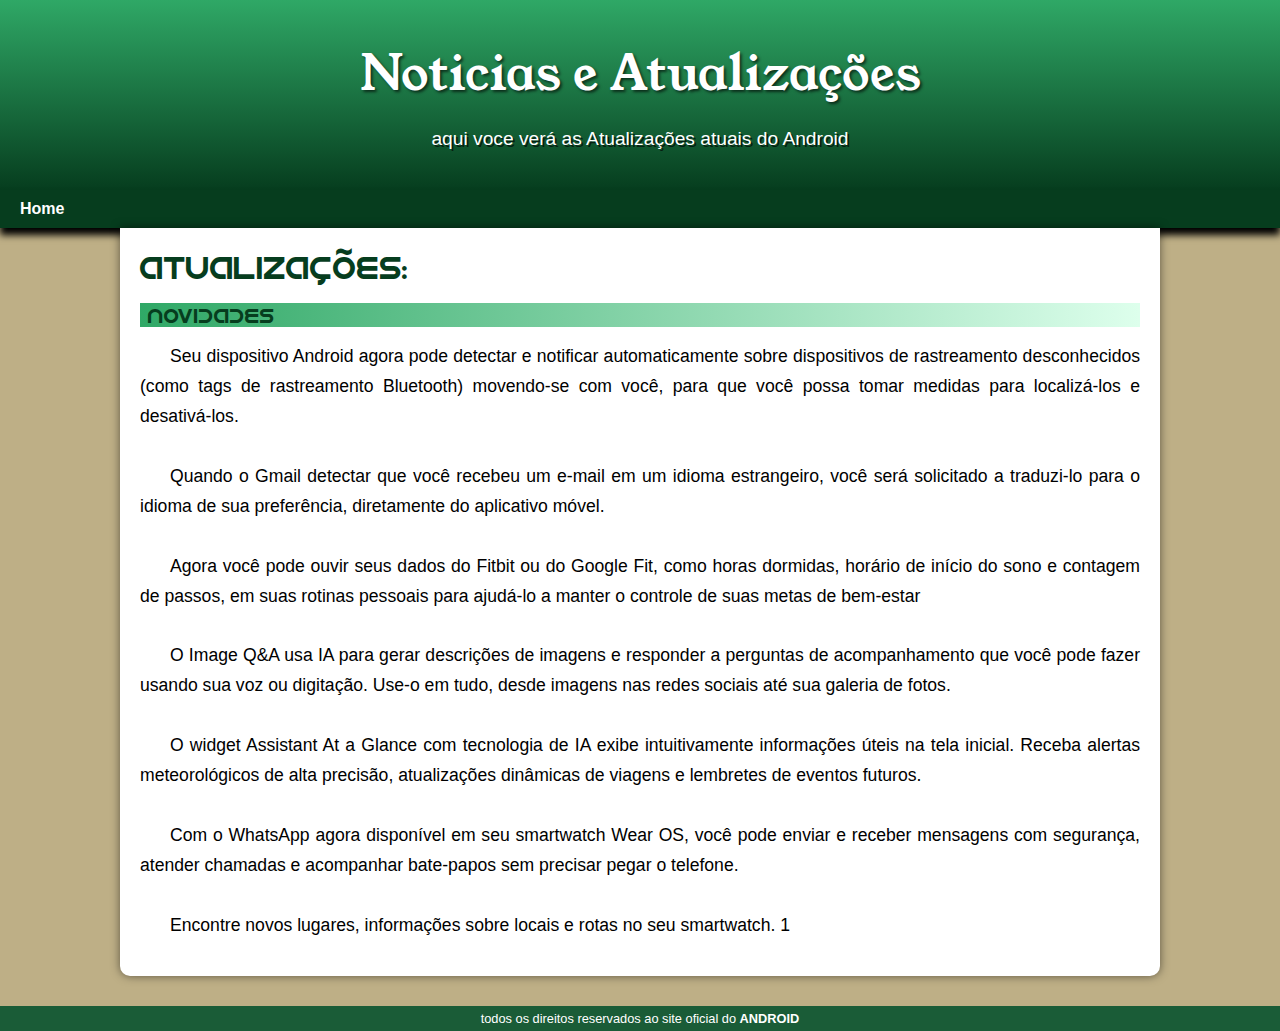
<file: sites android/noticias.html>
<!DOCTYPE html>
<html lang="pt-br">
<head>
    <meta charset="UTF-8">
    <meta name="viewport" content="width=device-width, initial-scale=1.0">
    <title>noticias</title>
    <style>
        @charset "UTF-8";

    @import url('https://fonts.googleapis.com/css2?family=Young+Serif&display=swap');

    @font-face {
        font-family: 'Android';
        src: url(../fontes/idroid.otf);
        font-weight: normal;
    }

    * {
        margin: 0px;
        padding: 0px;
    }

        :root {
        --cor0: #e6dca8;
        --cor1: #83e1ad;
        --cor2: #3ddc84;
        --cor3: #2fa866;
        --cor4: #1a5c37;
        --cor5: #063d1e;
        --cor6: #dbffebef;

        --fonte-padrao: Arial, Verdana, Helvetica, sans-serif;
        --fonte-destaque: 'Young Serif', serif;;
        --fonte-android: 'Android', Arial; 
    }

        body {
            background-color: rgb(190, 175, 134);
            font-family: Arial, Helvetica, sans-serif;
        }
        
        header {
        background-image: linear-gradient(to bottom, var(--cor3), var(--cor5));
        min-height: 150px;
        text-align: center;
        padding-top: 40px;
    }

    header > h1 {
        font-family: var(--fonte-destaque);
        color:#ffffff;
        font-size: 3em;
        font-weight: normal;
        padding-bottom: 20px;
        text-shadow: 2px 2px 3px rgba(0, 0, 0, 0.623);
    }

    header > p {
        color: white;
        font-family: var(--fonte-padrao);
        font-size: 1.2em;
        max-width: 500px;
        margin: auto;
        padding-right: 10px;
        padding-left: 10px;
        text-shadow: 2px 2px 0px rgba(0, 0, 0, 0.628);
    }

    nav {
        background-color: var(--cor5);
        padding: 10px;
        box-shadow: 0px 7px 7px black;
    }

    nav > a {
        color: white;
        text-decoration: none;
        padding: 10px;
        font-weight: bold;
    }

    nav > a:hover {
        background-color: var(--cor3);
        color: var(--cor5);
    }

    main {
        min-width: 237px;
        max-width: 1000px;
        margin: auto;
        margin-bottom: 30px;
        padding: 20px;
        background-color: rgb(255, 255, 255);
        box-shadow: 0px 0px 10px rgba(0, 0, 0, 0.519);
        border-radius: 0px 0px 10px 10px;
    }

    main h1 {
        color: var(--cor5);
        font-weight: normal;
        font-family: var(--fonte-android);
    }

    main h2 {
        color: var(--cor5);
        font-family: var(--fonte-android);
        font-size: 1.3em;
        font-weight: normal;
        background-image: linear-gradient(to right, var(--cor3), var(--cor6));
        text-indent: 8px;
    }

    main p {
        padding: 15px 0px 15px 0px;
        text-align: justify;
        text-indent: 30px;
        line-height: 1.7em;
        font-size: 1.1em;
    }

    aside {
        background-color: var(--cor1);
        padding: 10px;
        border-radius: 10px;
        box-shadow: 3px 3px 5px rgba(0, 0, 0, 0.568);
    }

    aside > ul {
        list-style-type: '\2714\00A0';
        list-style-position: inside;
        columns: 2;
    }

    aside > h3 {
        background-color: var(--cor4);
        color: white;
        padding: 5px;
        margin: -10px -10px 0px -10px;
        border-radius: 10px 10px 0px 0px;
    }

    footer {
        background: var(--cor4);
        color: white;
        text-align: center;
        font-size: 0.8em;
        padding: 5px;
    }

    footer a {
        color: white;
        font-weight: bolder;
        text-decoration: none;
    }

    footer a:hover {
        text-decoration: underline;
        color: var(--cor1);
    }

    </style>
</head>
<body>
    <header>
        <h1>Noticias e Atualizações</h1>
        <p>aqui voce verá as Atualizações atuais do Android</p>
    </header>
    <nav>
        <a href="../android.html">Home</a>
    </nav>
    <main>
        <article>
            <h1>Atualizações:</h1>
            <br>
            <h2>Novidades</h2>
            <p>Seu dispositivo Android agora pode detectar e notificar automaticamente sobre dispositivos de rastreamento desconhecidos (como tags de rastreamento Bluetooth) movendo-se com você, para que você possa tomar medidas para localizá-los e desativá-los.</p>
            
            <p>Quando o Gmail detectar que você recebeu um e-mail em um idioma estrangeiro, você será solicitado a traduzi-lo para o idioma de sua preferência, diretamente do aplicativo móvel.</p>

            <p>Agora você pode ouvir seus dados do Fitbit ou do Google Fit, como horas dormidas, horário de início do sono e contagem de passos, em suas rotinas pessoais para ajudá-lo a manter o controle de suas metas de bem-estar</p>

            <p>O Image Q&A usa IA para gerar descrições de imagens e responder a perguntas de acompanhamento que você pode fazer usando sua voz ou digitação. Use-o em tudo, desde imagens nas redes sociais até sua galeria de fotos.</p>

            <p>O widget Assistant At a Glance com tecnologia de IA exibe intuitivamente informações úteis na tela inicial. Receba alertas meteorológicos de alta precisão, atualizações dinâmicas de viagens e lembretes de eventos futuros. </p>

            <p>Com o WhatsApp agora disponível em seu smartwatch Wear OS, você pode enviar e receber mensagens com segurança, atender chamadas e acompanhar bate-papos sem precisar pegar o telefone. </p>
            <p>Encontre novos lugares, informações sobre locais e rotas no seu smartwatch. 1</p>
        </article>
    </main>
    <footer>
        <p>todos os direitos reservados ao site oficial do <a href="https://www.android.com/google-features-on-android/september-2023/" target="_blank"><strong>ANDROID</strong></a></p>
    </footer>
</body>
</html>
</file>
<file: style/style.css>
@charset "UTF-8";

@import url('https://fonts.googleapis.com/css2?family=Young+Serif&display=swap');

@font-face {
    font-family: 'Android';
    src: url(../fontes/idroid.otf);
    font-weight: normal;
}

:root {
    --cor0: #e6dca8;
    --cor1: #83e1ad;
    --cor2: #3ddc84;
    --cor3: #2fa866;
    --cor4: #1a5c37;
    --cor5: #063d1e;
    --cor6: #dbffebef;

    --fonte-padrao: Arial, Verdana, Helvetica, sans-serif;
    --fonte-destaque: 'Young Serif', serif;;
    --fonte-android: 'Android', Arial; 
}

* {
    margin: 0px;
    padding: 0px;
}

body {
    background-color: rgb(190, 175, 134);
    font-family: var(--fonte-padrao);
}

a.externo::after {
    content: '\00A0\1F517';
}

header {
    background-image: linear-gradient(to bottom, var(--cor3), var(--cor5));
    min-height: 150px;
    text-align: center;
    padding-top: 40px;
}

header > h1 {
    font-family: var(--fonte-destaque);
    color:#ffffff;
    font-size: 3em;
    font-weight: normal;
    padding-bottom: 20px;
    text-shadow: 2px 2px 3px rgba(0, 0, 0, 0.623);
}

header > p {
    color: white;
    font-family: var(--fonte-padrao);
    font-size: 1.2em;
    max-width: 500px;
    margin: auto;
    padding-right: 10px;
    padding-left: 10px;
    text-shadow: 2px 2px 0px rgba(0, 0, 0, 0.628);
}

nav {
    background-color: var(--cor5);
    padding: 10px;
    box-shadow: 0px 7px 7px black;
}

nav > a {
    color: white;
    text-decoration: none;
    padding: 10px;
    font-weight: bold;
}

nav > a:hover {
    background-color: var(--cor3);
    color: var(--cor5);
}

main {
    min-width: 237px;
    max-width: 1000px;
    margin: auto;
    margin-bottom: 30px;
    padding: 20px;
    background-color: rgb(255, 255, 255);
    box-shadow: 0px 0px 10px rgba(0, 0, 0, 0.519);
    border-radius: 0px 0px 10px 10px;
}

main h1 {
    color: var(--cor5);
    font-weight: normal;
    font-family: var(--fonte-android);
}

main h2 {
    color: var(--cor5);
    font-family: var(--fonte-android);
    font-size: 1.3em;
    font-weight: normal;
    background-image: linear-gradient(to right, var(--cor3), var(--cor6));
    text-indent: 8px;
}

main p {
    padding: 15px 0px 15px 0px;
    text-align: justify;
    text-indent: 30px;
    line-height: 1.7em;
    font-size: 1.1em;
}

main strong {
    color: var(--cor5);
    font-weight: bold;
}

main a {
    text-decoration: none;
    background-color: var(--cor6);
    color: var(--cor3);
    font-weight: bold;
    padding: 2px 6px;
}

main a:hover {
    text-decoration: underline;
    color: var(--cor4);
}

main img.imgone {
    display: block;
    margin: auto;
}

main img.imgtwo {
    display: block;
    margin: auto;
}

main img.imgthree {
    display: block;
    margin: auto;
}

div.video {
    background-color: var(--cor5);
    margin: 0px -20px 30px -20px;
    padding: 20px;
    padding-bottom: 57%;
    position: relative;
}

div.video > iframe {
    position: absolute;
    top: 5%;
    left: 5%;
    width: 90%;
    height: 90%;
}

aside {
    background-color: var(--cor1);
    padding: 10px;
    border-radius: 10px;
    box-shadow: 3px 3px 5px rgba(0, 0, 0, 0.568);
}

aside > ul {
    list-style-type: '\2714\00A0';
    list-style-position: inside;
}

aside > h3 {
    background-color: var(--cor4);
    color: white;
    padding: 5px;
    margin: -10px -10px 0px -10px;
    border-radius: 10px 10px 0px 0px;
}

footer {
    background: var(--cor4);
    color: white;
    text-align: center;
    font-size: 0.8em;
    padding: 5px;
}

footer a {
    color: white;
    font-weight: bolder;
    text-decoration: none;
}

footer a:hover {
    text-decoration: underline;
    color: var(--cor1);
}
</file>
